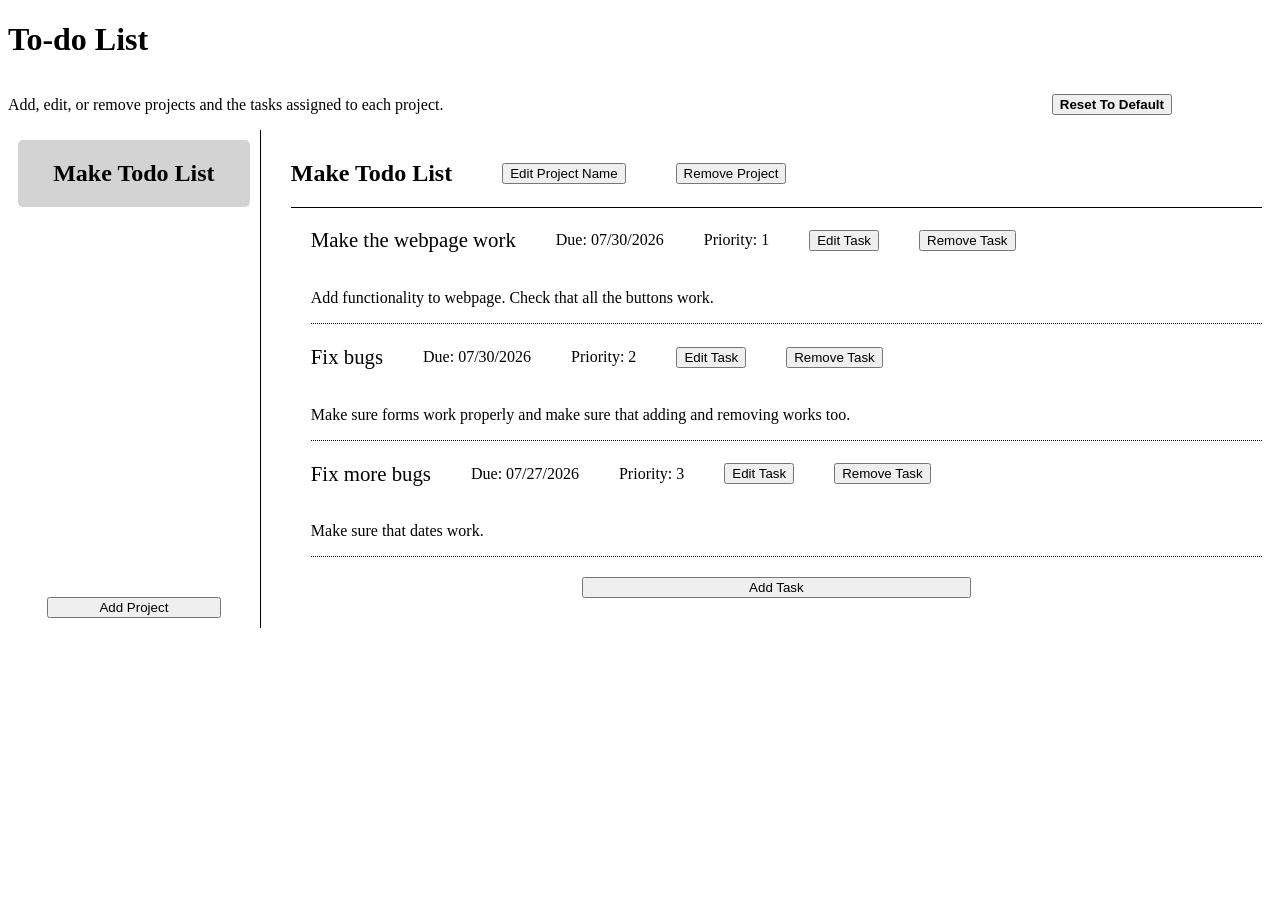
<file: index.html>
<!doctype html><html lang="en"><head><meta charset="UTF-8"><meta name="viewport" content="width=device-width,initial-scale=1"><title>To-do List</title><script defer="defer" src="main.js"></script></head><body><h1>To-do List</h1><div id="top-header"><p>Add, edit, or remove projects and the tasks assigned to each project.</p><button id="reset">Reset To Default</button></div><div id="container"><div id="sidebar"><div id="projects"></div><button command="show-modal" commandfor="project-dialog" id="project-button">Add Project</button><dialog id="project-dialog"><h1>Add Project</h1><form id="add-project"><label for="name">Project Name:</label> <input name="name" id="name" required></form><button id="submit-project" type="submit" form="add-project">Add Project</button> <button commandfor="project-dialog" command="close">Close</button></dialog></div><div id="main-content"><div id="title-container"><h2 id="project-title"></h2><button command="show-modal" commandfor="edit-project-dialog" id="open-edit-project-dialog">Edit Project Name</button><dialog id="edit-project-dialog"><h1>Edit Project</h1><form id="edit-project"><label for="name-edit">Project Name:</label> <input name="name-edit" id="name-edit" required></form><button id="submit-project-edit" type="submit" form="edit-project">Edit Project</button> <button commandfor="edit-project-dialog" command="close">Close</button></dialog><button id="remove-project">Remove Project</button></div><div id="tasks"></div><button command="show-modal" commandfor="add-task-dialog" id="add-task-button">Add Task</button><dialog id="add-task-dialog"><h1>Add Task</h1><form id="add-task"><label for="title-add">Task Title:</label> <input name="title-add" id="title-add" required> <label for="date-add">Due Date:</label> <input type="date" name="date-add" id="date-add" pattern="^\d{4}-(0[1-9]|1[0-2])-(0[1-9]|[12]\d|3[01])$" required> <label for="priority-add">Priority: (1 to 5, with 1 meaning most prioritized)</label> <input type="number" name="priority-add" id="priority-add" min="1" max="5" value="1" required> <label for="description-add">Description: (200 character max)</label> <textarea name="description-add" id="description-add" maxlength="200" rows="5" required></textarea></form><button id="submit-task" type="submit" form="add-task">Add Task</button> <button commandfor="add-task-dialog" command="close">Close</button></dialog><dialog id="edit-task-dialog"><h1>Edit Task</h1><form id="edit-task"><label for="title-edit">Task Title:</label> <input name="title-edit" id="title-edit" required> <label for="date-edit">Due Date:</label> <input type="date" name="date-edit" id="date-edit" pattern="^\d{4}-(0[1-9]|1[0-2])-(0[1-9]|[12]\d|3[01])$" required> <label for="priority-edit">Priority: (1 to 5, with 1 meaning most prioritized)</label> <input type="number" name="priority-edit" id="priority-edit" min="1" max="5" value="1" required> <label for="description-edit">Description: (200 character max)</label> <textarea name="description-edit" id="description-edit" maxlength="200" rows="5" required></textarea></form><button id="submit-task-edit" type="submit" form="edit-task">Edit Task</button> <button commandfor="edit-task-dialog" command="close">Close</button></dialog></div></div></body></html>
</file>
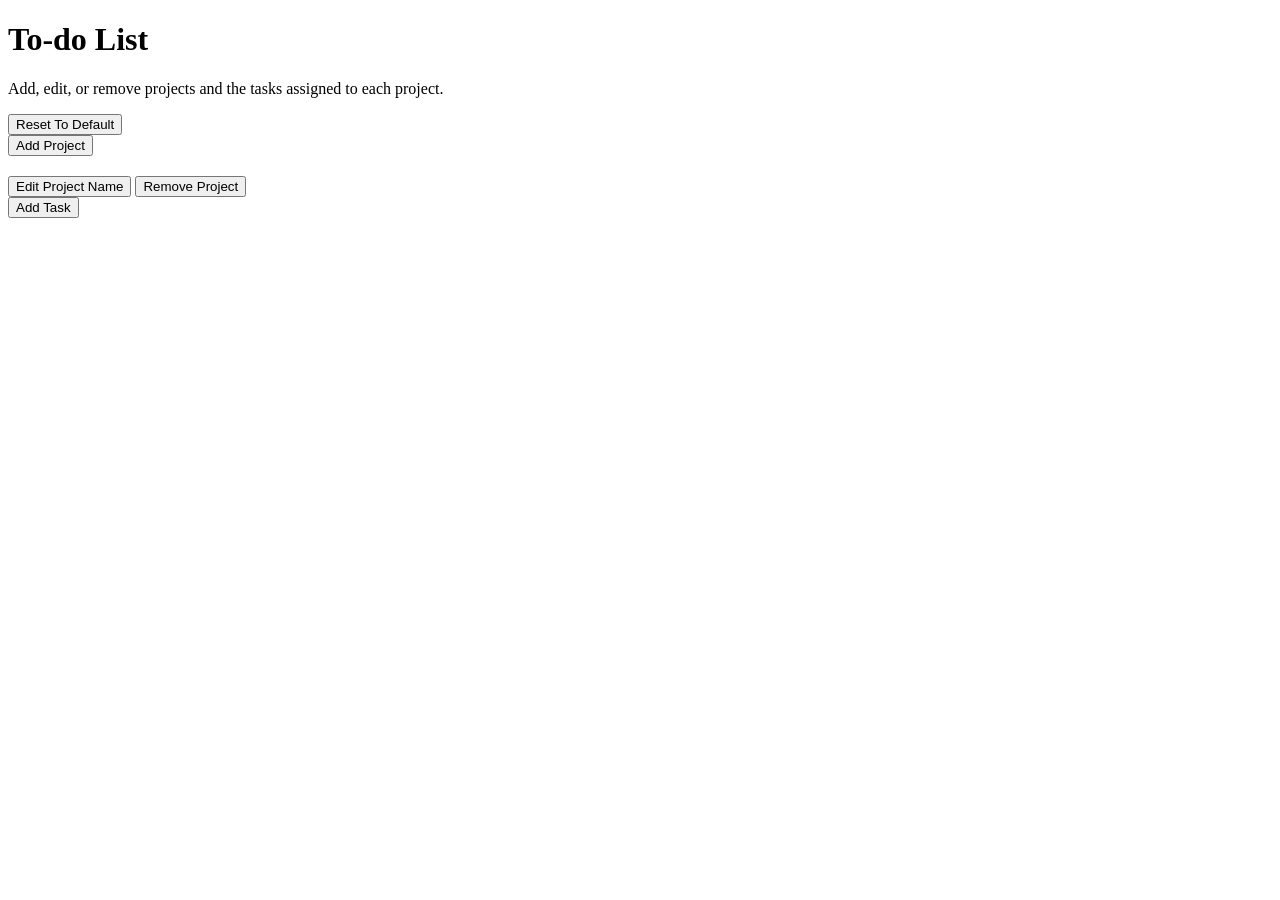
<file: src/page.html>
<!DOCTYPE html>
<html lang="en">
<head>
    <meta charset="UTF-8">
    <meta name="viewport" content="width=device-width, initial-scale=1.0">
    <title>To-do List</title>
</head>
<body>
    <h1>To-do List</h1>
    <div id="top-header">
        <p>Add, edit, or remove projects and the tasks assigned to each project.</p>
        <button id="reset">Reset To Default</button>
    </div>
    <div id="container">
        <div id="sidebar">

            <div id="projects">
            </div>

            <button command="show-modal" commandfor="project-dialog" id="project-button">Add Project</button>

            <dialog id="project-dialog">
                <h1>Add Project</h1>
                <form id="add-project">
                    <label for="name">Project Name:</label>
                    <input type="text" name="name" id="name" required>
                </form>
                <button id="submit-project" type="submit" form="add-project">Add Project</button>
                <button commandfor="project-dialog" command="close">Close</button>
            </dialog>
        </div>
        <div id="main-content">
            <div id="title-container">
                <h2 id="project-title"></h2>
                <button command="show-modal" commandfor="edit-project-dialog" id="open-edit-project-dialog">Edit Project Name</button>

                <dialog id="edit-project-dialog">
                    <h1>Edit Project</h1>
                    <form id="edit-project">
                        <label for="name-edit">Project Name:</label>
                        <input type="text" name="name-edit" id="name-edit" required>
                    </form>
                    <button id="submit-project-edit" type="submit" form="edit-project">Edit Project</button>
                    <button commandfor="edit-project-dialog" command="close">Close</button>
                </dialog>

                <button id="remove-project">Remove Project</button>
            </div>
            <div id="tasks">
            </div>
            <button command="show-modal" commandfor="add-task-dialog" id="add-task-button">Add Task</button>

            <dialog id="add-task-dialog">
                <h1>Add Task</h1>
                <form id="add-task">
                    <label for="title-add">Task Title:</label>
                    <input type="text" name="title-add" id="title-add" required>
                    <label for="date-add">Due Date: </label>
                    <input type="date" name="date-add" id="date-add" pattern="^\d{4}-(0[1-9]|1[0-2])-(0[1-9]|[12]\d|3[01])$" required>
                    <label for="priority-add">Priority: (1 to 5, with 1 meaning most prioritized)</label>
                    <input type="number" name="priority-add" id="priority-add" min="1" max="5" value="1" required>
                    <label for="description-add">Description: (200 character max)</label>
                    <textarea name="description-add" id="description-add" maxlength="200" rows="5" required></textarea>
                </form>
                <button id="submit-task" type="submit" form="add-task">Add Task</button>
                <button commandfor="add-task-dialog" command="close">Close</button>
            </dialog>

            <dialog id="edit-task-dialog">
                <h1>Edit Task</h1>
                <form id="edit-task">
                    <label for="title-edit">Task Title:</label>
                    <input type="text" name="title-edit" id="title-edit" required>
                    <label for="date-edit">Due Date: </label>
                    <input type="date" name="date-edit" id="date-edit" pattern="^\d{4}-(0[1-9]|1[0-2])-(0[1-9]|[12]\d|3[01])$" required>
                    <label for="priority-edit">Priority: (1 to 5, with 1 meaning most prioritized)</label>
                    <input type="number" name="priority-edit" id="priority-edit" min="1" max="5" value="1" required>
                    <label for="description-edit">Description: (200 character max)</label>
                    <textarea name="description-edit" id="description-edit" maxlength="200" rows="5" required></textarea>
                </form>
                <button id="submit-task-edit" type="submit" form="edit-task">Edit Task</button>
                <button commandfor="edit-task-dialog" command="close">Close</button>
            </dialog>
        </div>
    </div>
</body>
</html>
</file>
